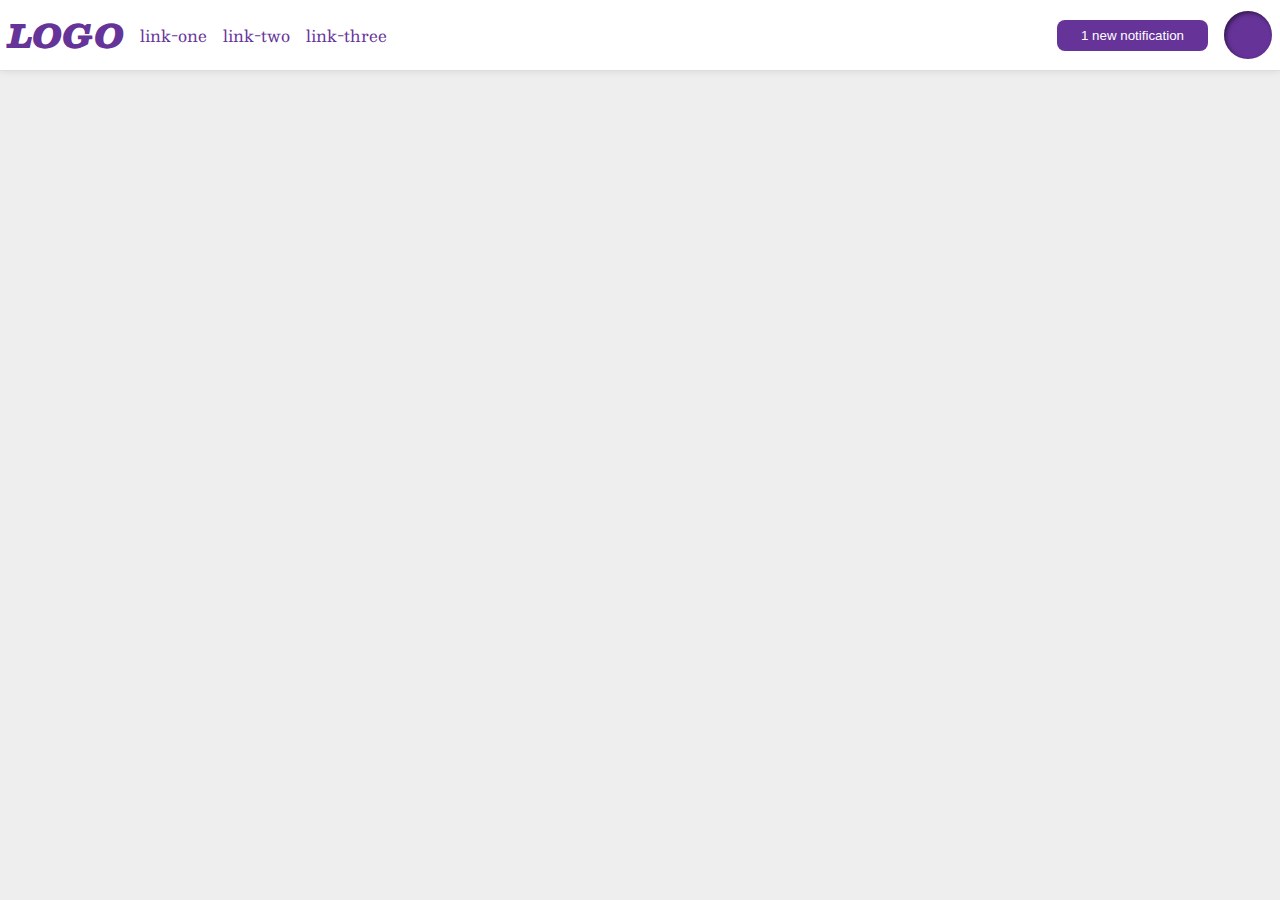
<file: foundations/flex/03-flex-header-2/index.html>
<!DOCTYPE html>
<html lang="en">
  <head>
    <meta charset="UTF-8">
    <meta http-equiv="X-UA-Compatible" content="IE=edge">
    <meta name="viewport" content="width=device-width, initial-scale=1.0">
    <title>Flex Header 2</title>
    <link rel="stylesheet" href="style.css">
  </head>
  <body>
    <div class="header">
      <div class="left">
      <div class="logo">
        LOGO
      </div>
      <ul class="links">
        <li><a href="https://google.com">link-one</a></li>
        <li><a href="https://google.com">link-two</a></li>
        <li><a href="https://google.com">link-three</a></li>
      </ul>
      </div>
      <div class="right">
      <button class="notifications">
        1 new notification
      </button>
      <div class="profile-image"></div>
    </div>
  </body>
</html>
</file>
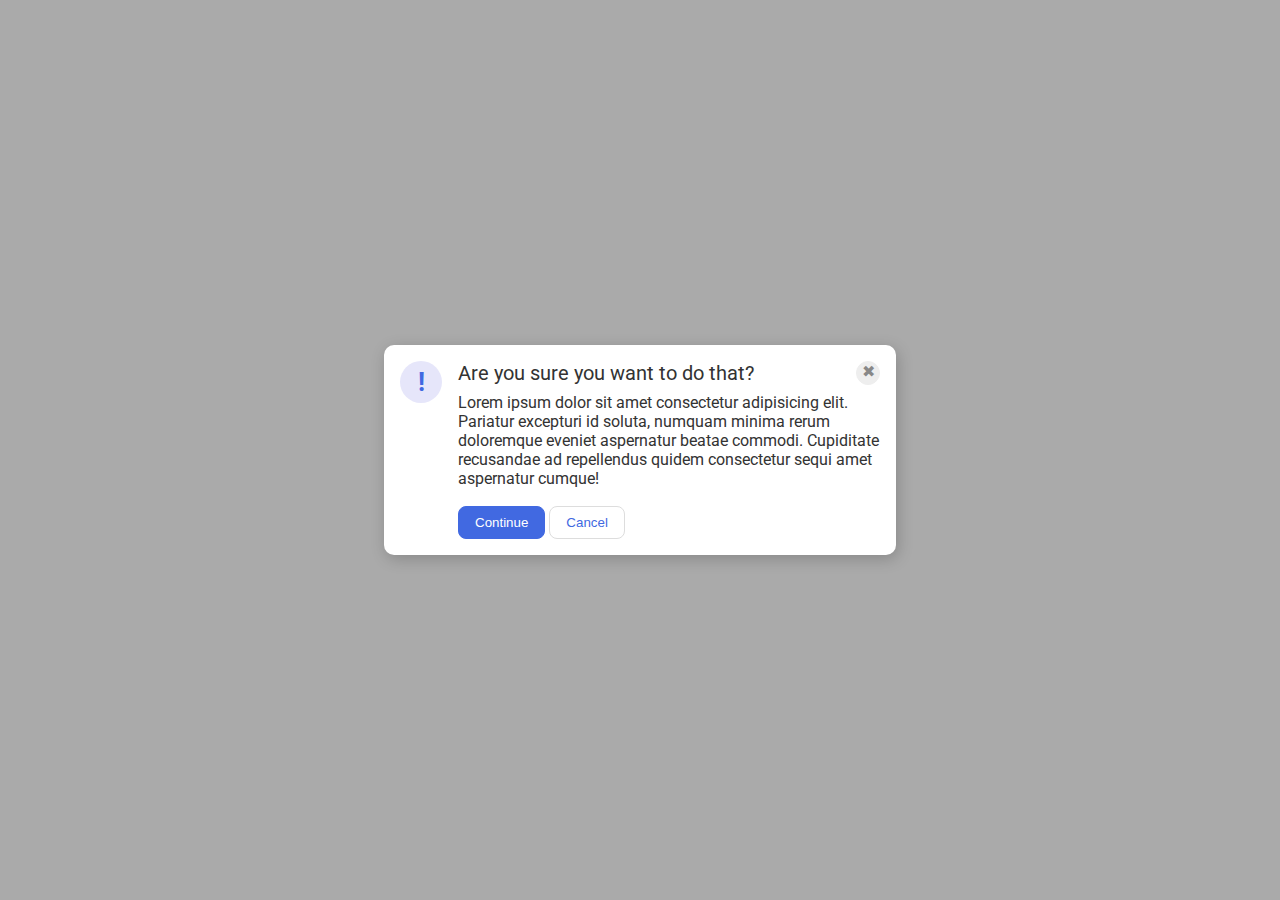
<file: foundations/flex/05-flex-modal/index.html>
<!DOCTYPE html>
<html lang="en">
  <head>
    <meta charset="UTF-8">
    <meta http-equiv="X-UA-Compatible" content="IE=edge">
    <meta name="viewport" content="width=device-width, initial-scale=1.0">
    <link rel="stylesheet" href="style.css">
    <title>Modal</title>
  </head>
  <body>
    <div class="modal">
      <div class="icon">!</div>
      <div class="container">
      <div class="header">Are you sure you want to do that?
      <button class="close-button">✖</button>
      </div>
      <div class="text">Lorem ipsum dolor sit amet consectetur adipisicing elit. Pariatur excepturi id soluta, numquam minima rerum doloremque eveniet aspernatur beatae commodi. Cupiditate recusandae ad repellendus quidem consectetur sequi amet aspernatur cumque!</div>
      <button class="continue">Continue</button>
      <button class="cancel">Cancel</button>
      </div>
    </div>
  </body>
</html>
</file>
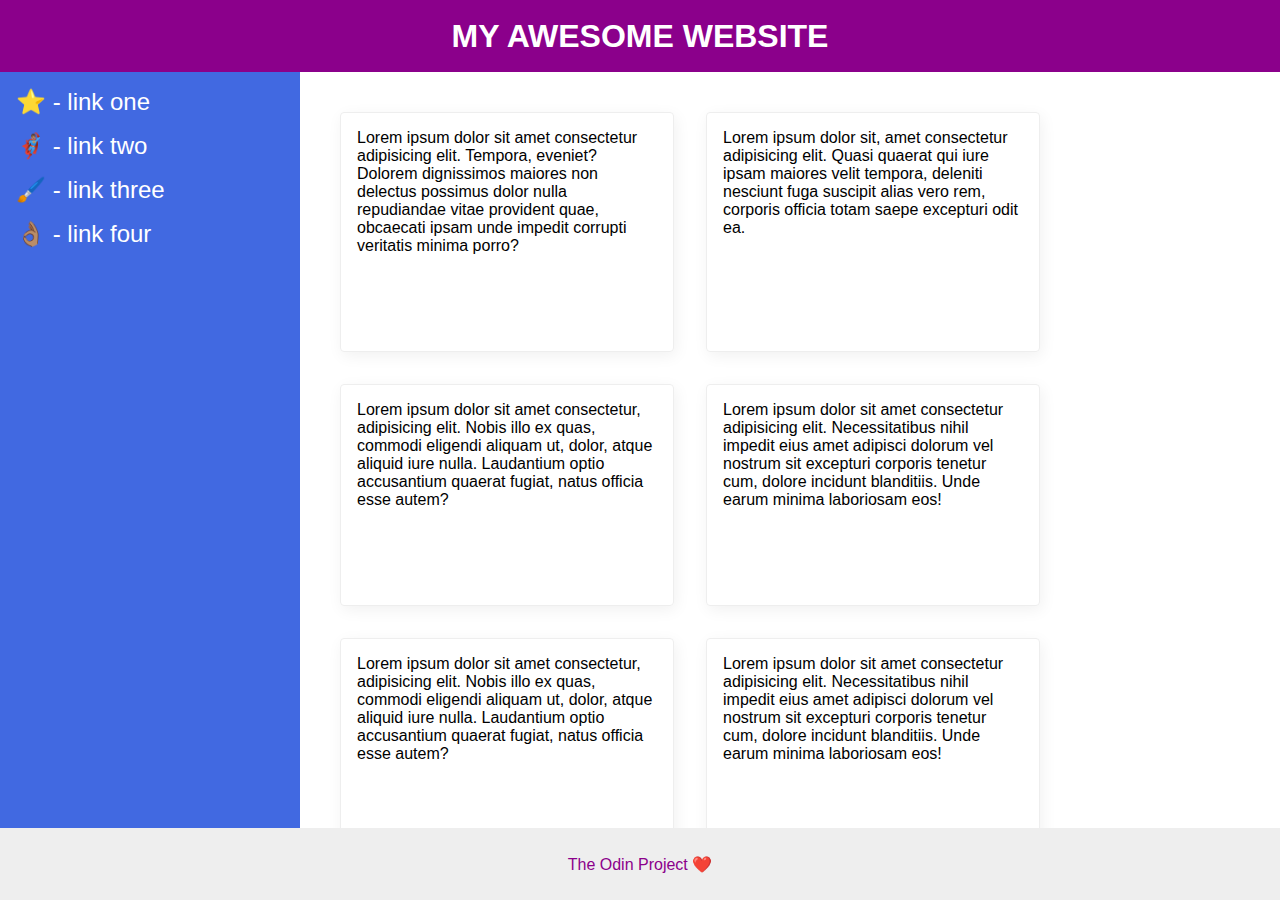
<file: foundations/flex/07-flex-layout-2/index.html>
<!DOCTYPE html>
<html lang="en">
  <head>
    <meta charset="UTF-8">
    <meta http-equiv="X-UA-Compatible" content="IE=edge">
    <meta name="viewport" content="width=device-width, initial-scale=1.0">
    <title>The Holy Grail</title>
    <link rel="stylesheet" href="style.css">
  </head>
  <body>
    <div class="header">
      MY AWESOME WEBSITE
    </div>
    <div class="body">
    <div class="sidebar">
      <ul>
        <li><a href="#">⭐ - link one</a></li>
        <li><a href="#">🦸🏽‍♂️ - link two</a></li>
        <li><a href="#">🖌️ - link three</a></li>
        <li><a href="#">👌🏽 - link four</a></li>
      </ul>
    </div>
    <div class="container">
    <div class="card">Lorem ipsum dolor sit amet consectetur adipisicing elit. Tempora, eveniet? Dolorem dignissimos maiores non delectus possimus dolor nulla repudiandae vitae provident quae, obcaecati ipsam unde impedit corrupti veritatis minima porro?</div>
    <div class="card">Lorem ipsum dolor sit, amet consectetur adipisicing elit. Quasi quaerat qui iure ipsam maiores velit tempora, deleniti nesciunt fuga suscipit alias vero rem, corporis officia totam saepe excepturi odit ea.</div>
    <div class="card">Lorem ipsum dolor sit amet consectetur, adipisicing elit. Nobis illo ex quas, commodi eligendi aliquam ut, dolor, atque aliquid iure nulla. Laudantium optio accusantium quaerat fugiat, natus officia esse autem?</div>
    <div class="card">Lorem ipsum dolor sit amet consectetur adipisicing elit. Necessitatibus nihil impedit eius amet adipisci dolorum vel nostrum sit excepturi corporis tenetur cum, dolore incidunt blanditiis. Unde earum minima laboriosam eos!</div>
    <div class="card">Lorem ipsum dolor sit amet consectetur, adipisicing elit. Nobis illo ex quas, commodi eligendi aliquam ut, dolor, atque aliquid iure nulla. Laudantium optio accusantium quaerat fugiat, natus officia esse autem?</div>
    <div class="card">Lorem ipsum dolor sit amet consectetur adipisicing elit. Necessitatibus nihil impedit eius amet adipisci dolorum vel nostrum sit excepturi corporis tenetur cum, dolore incidunt blanditiis. Unde earum minima laboriosam eos!</div>
    </div>
    <div class="footer">
      The Odin Project ❤️
    </div>
  </body>
</html>
</file>
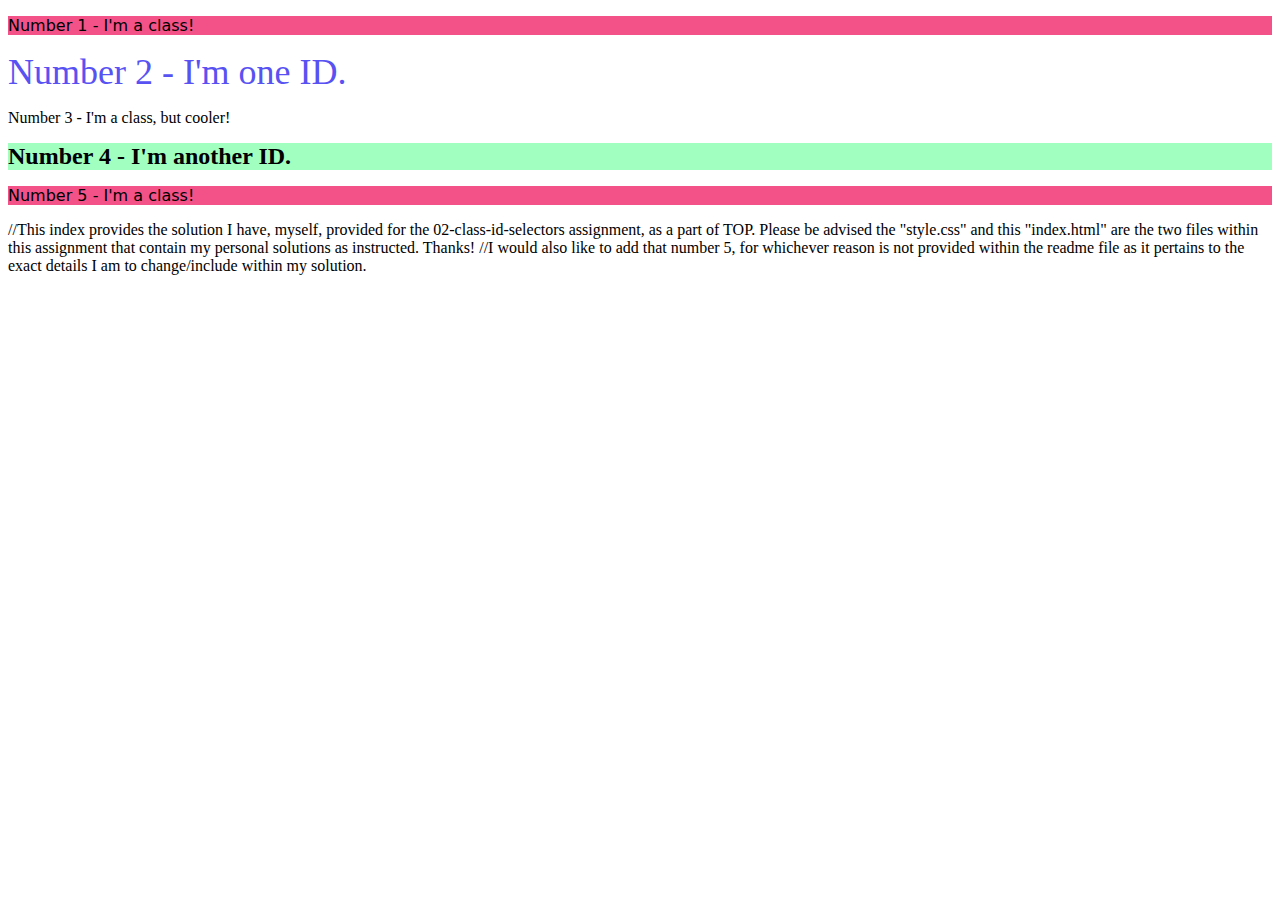
<file: foundations/intro-to-css/02-class-id-selectors/index.html>
<!DOCTYPE html>
<html lang="en">
  <head>
    <meta charset="UTF-8">
    <meta http-equiv="X-UA-Compatible" content="IE=edge">
    <meta name="viewport" content="width=device-width, initial-scale=1.0">
    <title>Class and ID Selectors</title>
    <link rel="stylesheet" href="style.css">
  </head>
  <body>
    <p class="odd">Number 1 - I'm a class!</p>
    <div id="two">Number 2 - I'm one ID.</div>
    <p class="odd.adjust">Number 3 - I'm a class, but cooler!</p>
    <div id="four">Number 4 - I'm another ID.</div>
    <p class="odd">Number 5 - I'm a class!</p>
  </body>
</html>

//This index provides the solution I have, myself, provided for the 02-class-id-selectors assignment, as a part of TOP. 
Please be advised the "style.css" and this "index.html" are the two files within this assignment that contain my personal solutions 
as instructed. Thanks!

//I would also like to add that number 5, for whichever reason is not provided within the readme file as it pertains to the exact details I am to change/include within my solution.
</file>
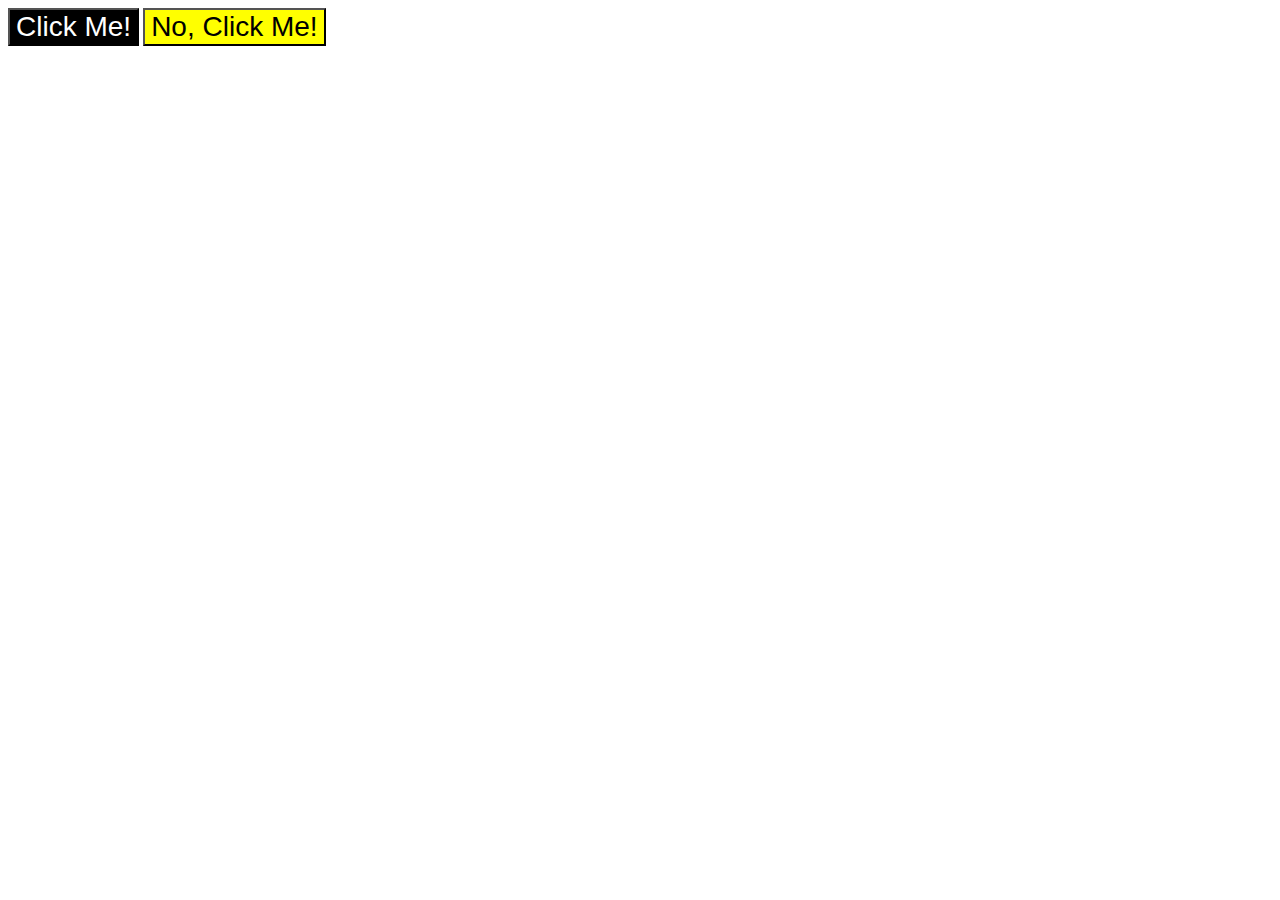
<file: foundations/intro-to-css/03-grouping-selectors/index.html>
<!DOCTYPE html>
<html lang="en">
  <head>
    <meta charset="UTF-8">
    <meta http-equiv="X-UA-Compatible" content="IE=edge">
    <meta name="viewport" content="width=device-width, initial-scale=1.0">
    <title>Grouping Selectors</title>
    <link rel="stylesheet" href="style.css">
  </head>
  <body>
    <button class="btn" id="first-of-type">Click Me!</button>
    <button class="btn" id="last-of-type">No, Click Me!</button>
  </body>
</html>
</file>
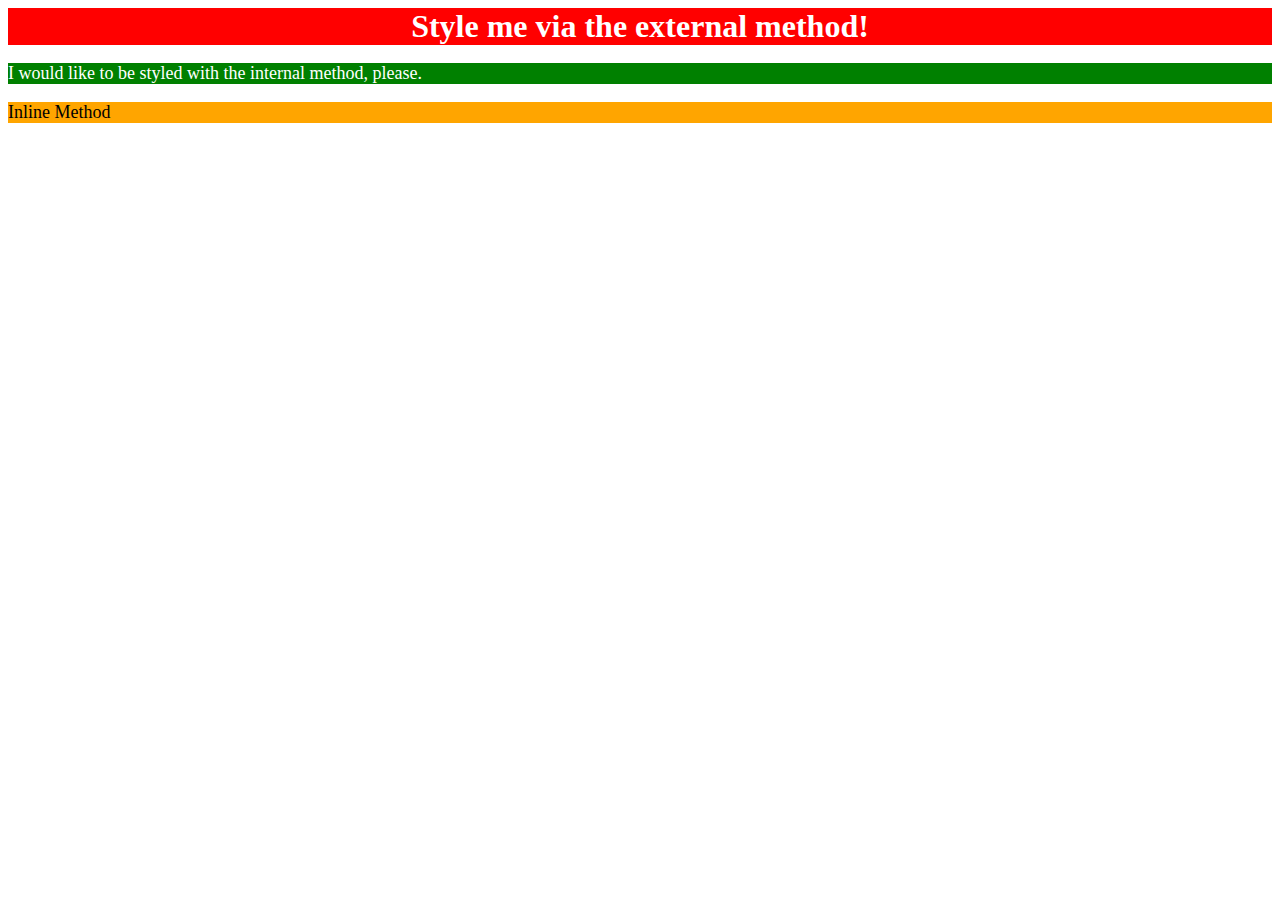
<file: foundations/intro-to-css/01-css-methods/tri-methods-css.html>
<!DOCTYPE html>
<html lang="en">
<head>
    <meta charset="UTF-8">
    <meta name="viewport" content="width=device-width, initial-scale=1.0">
    <title>Tri-Methods CSS</title>
    <link rel="stylesheet" href="tri-methods.css">
    <style>
        div.external {
            background-color: red;
            color: white;
            font-size: 32px; 
            text-align: center; 
            font-weight: bold;
        }

        div.p {
            background-color: green;
            color: white;
            font-size: 18px;
        }

        .btn {
            background-color: orange;
            font-size: 18px;
        }
    </style>
</head>
<body>
    <div class="external" style="background-color: red; color: white; font-size: 32px; text-align: center; font-weight: bold;">
        Style me via the external method!
    </div>
    <div class="p" style="background-color: green; color: white; font-size: 18px;"">
        <p>I would like to be styled with the internal method, please.</p>
    </div>
    <div class="btn" style="background-color: orange; font-size: 18px;  ">
        Inline Method
    </div>
</div>
</body>
</html>
</file>
<file: foundations/flex/03-flex-header-2/style.css>
/* this is some magical font-importing.  
you'll learn about it later. */
@import url('https://fonts.googleapis.com/css2?family=Besley:ital,wght@0,400;1,900&display=swap');

body {
  margin: 0;
  background: #eee;
  font-family: Besley, serif;
}

.header {
  display: flex;
  justify-content: space-between;
  padding: 8px;
  background: white;
  border-bottom: 1px solid #ddd;
  box-shadow: 0 0 8px rgba(0,0,0,.1);
}

.profile-image {
  background: rebeccapurple;
  box-shadow: inset 2px 2px 4px rgba(0,0,0,.5);
  border-radius: 50%;
  width: 48px;
  height: 48px;
}

.logo {
  color: rebeccapurple;
  font-size: 32px;
  font-weight: 900;
  font-style: italic;
}

button {
  border: none;
  border-radius: 8px;
  background: rebeccapurple;
  color: white;
  padding: 8px 24px;
}

a {
  /* this removes the line under our links */
  text-decoration: none;
  color: rebeccapurple;
}

ul {
  list-style-type: none;
  display: flex;
  margin: 0;
  padding: 0;
  gap: 16px;
}

.left, .right {
  display: flex; 
  align-items: center;
  gap: 16px;
}
</file>
<file: foundations/flex/05-flex-modal/style.css>
@import url('https://fonts.googleapis.com/css2?family=Roboto:wght@400;700&display=swap');

html, body {
  height: 100%;
}

body {
  font-family: Roboto, sans-serif;
  margin: 0;
  background: #aaa;
  color: #333;
  /* I'll give you this one for free lol */
  display: flex;
  align-items: center;
  justify-content: center;
}

.modal {
  display: flex;
  background: white;
  width: 480px;
  border-radius: 10px;
  box-shadow: 2px 4px 16px rgba(0,0,0,.2);
  padding: 16px;
  gap: 16px;
}

.icon {
  color: royalblue;
  font-size: 26px;
  font-weight: 700;
  background: lavender;
  width: 42px;
  height: 42px;
  border-radius: 50%;
  display: flex;
  align-items: center;
  justify-content: center;
  flex-shrink: 0;
}

.close-button {
  background: #eee;
  border-radius: 50%;
  color: #888;
  font-weight: 400;
  font-size: 16px;
  height: 24px;
  width: 24px;
  display: flex;
  justify-content: center;
  border: 1px solid #eee;
  padding: 0;
}

button {
  cursor: pointer;
  padding: 8px 16px;
  border-radius: 8px;
}

button.continue {
  background: royalblue;
  border: 1px solid royalblue;
  color: white;
}

button.cancel {
  background: white;
  border: 1px solid #ddd;
  color: royalblue;
}

.header {
  display: flex;
  align-items: center;
  justify-content: space-between;
  font-size: 20px;
  font-weight: 700px; 
  margin-bottom: 8px;
}

.text {
  margin-bottom: 18px;
}
</file>
<file: foundations/flex/07-flex-layout-2/style.css>
body {
  font-family: -apple-system, BlinkMacSystemFont, 'Segoe UI', Roboto, Oxygen, Ubuntu, Cantarell, 'Open Sans', 'Helvetica Neue', sans-serif;
  margin: 0;
  min-height: 100vh;
  display: flex;
  flex-direction: column;
}

.header {
  justify-content: center;
  height: 72px;
  background: darkmagenta;
  color: white;
  display: flex;
  align-items: center;
  padding: 0 16px;
  font-size: 32px;
  font-weight: 900;
}

.footer {
  height: 72px;
  background: #eee;
  color: darkmagenta;
  justify-content: center;
  align-items: center;
  display: flex;
  margin-top: auto;
  bottom: 0;
  position: fixed;
  width: 100vw;
}

.sidebar {
  padding: 16px;
  width: 300px;
  background: royalblue;
  box-sizing: border-box;
  flex-shrink: 0;
}

.card {
  padding: 16px;
  border: 1px solid #eee;
  box-shadow: 2px 4px 16px rgba(0,0,0,.06);
  border-radius: 4px;
  width: 300px;
}
  
.body {
  flex: 1; 
  display: flex;
}

ul {
  list-style-type: none;
  margin: 0;
  padding: 0;
  gap: 8px;
}

li {
  margin-bottom: 16px;
}

a {
  color: white; 
  text-decoration: none;
  font-size: 24px;
}

.container {
  padding: 40px;
  display: flex;
  flex-wrap: wrap;
  gap: 32px;
}
</file>
<file: foundations/intro-to-css/02-class-id-selectors/style.css>
.odd {
    background-color: rgb(243, 82, 136);
    font-family: Verdana, 'Dejavu Sans', sans-serif;
}

#two {
    color: rgb(88, 82, 243); 
    font-size: 36px;
}

.odd.adjust {
    font-size-adjust: 24px;
}

#four {
    background-color: rgb(161, 255, 192);
    font-size: 24px;
    font-weight: bold;
}
</file>
<file: foundations/intro-to-css/03-grouping-selectors/style.css>
.btn#first-of-type {
    background-color: black;
    color: white;
}

.btn#last-of-type {
    background-color: yellow;
}

.btn#first-of-type, 
.btn#last-of-type {
    font-size: 28px;
    font-family: Helvetica, 'TImes New Roman', sans-serif;
}
</file>
<file: foundations/intro-to-css/01-css-methods/tri-methods.css>
div.external {
    background-color: red;
    color: white; 
    font-size: 32px;
    text-align: center;
    font-weight: bold;
}

div.p {
    background-color: green; 
    color: white;
    font-size: 18px;
}

div.btn {
    background-color: orange;
    font-size: 18px;
}
</file>
